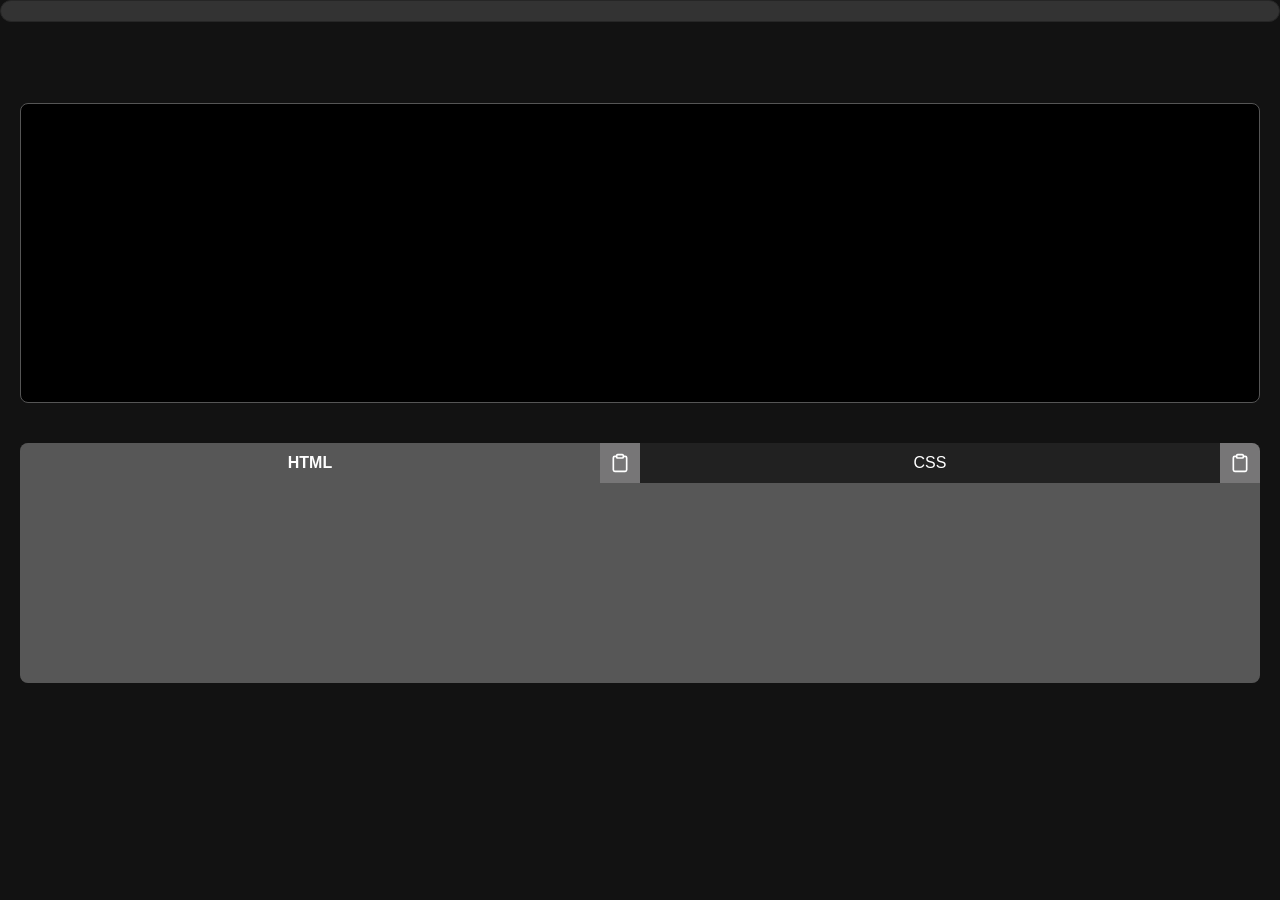
<file: details.html>
<!DOCTYPE html>
<html lang="en">
<head>
  <meta charset="UTF-8">
  <meta name="viewport" content="width=device-width, initial-scale=1.0">
  <title>تفاصيل التصميم</title>
  <link rel="stylesheet" href="style.css">
  <link rel="stylesheet" href="hh.css">

</head>
<body>
  <header class="header">
  </header>

  <main class="details-container">
    <h1 class="design-title"></h1>
    <iframe class="design-preview"></iframe>
    <div class="code-tabs">
        <div class="tabs">
          <button class="tab-btn active" onclick="showTab('html')">HTML </button>
          <button id="copyButton"   class="copy" style="display:block;" >
            <span data-text-end="Copied!" data-text-initial="Copy to clipboard" class="tooltip"></span>
            <span>
              <svg xml:space="preserve" style="enable-background:new 0 0 512 512" viewBox="0 0 6.35 6.35" y="0" x="0" height="20" width="20" xmlns:xlink="http://www.w3.org/1999/xlink" version="1.1" xmlns="http://www.w3.org/2000/svg" class="clipboard">
                <g>
                  <path fill="currentColor" d="M2.43.265c-.3 0-.548.236-.573.53h-.328a.74.74 0 0 0-.735.734v3.822a.74.74 0 0 0 .735.734H4.82a.74.74 0 0 0 .735-.734V1.529a.74.74 0 0 0-.735-.735h-.328a.58.58 0 0 0-.573-.53zm0 .529h1.49c.032 0 .049.017.049.049v.431c0 .032-.017.049-.049.049H2.43c-.032 0-.05-.017-.05-.049V.843c0-.032.018-.05.05-.05zm-.901.53h.328c.026.292.274.528.573.528h1.49a.58.58 0 0 0 .573-.529h.328a.2.2 0 0 1 .206.206v3.822a.2.2 0 0 1-.206.205H1.53a.2.2 0 0 1-.206-.205V1.529a.2.2 0 0 1 .206-.206z"></path>
                </g>
              </svg>
              <svg xml:space="preserve" style="enable-background:new 0 0 512 512" viewBox="0 0 24 24" y="0" x="0" height="18" width="18" xmlns:xlink="http://www.w3.org/1999/xlink" version="1.1" xmlns="http://www.w3.org/2000/svg" class="checkmark">
                <g>
                  <path data-original="#000000" fill="currentColor" d="M9.707 19.121a.997.997 0 0 1-1.414 0l-5.646-5.647a1.5 1.5 0 0 1 0-2.121l.707-.707a1.5 1.5 0 0 1 2.121 0L9 14.171l9.525-9.525a1.5 1.5 0 0 1 2.121 0l.707.707a1.5 1.5 0 0 1 0 2.121z"></path>
                </g>
              </svg>
            </span>
          </button> 
          <button class="tab-btn" onclick="showTab('css')">CSS </button>
          <button id="copyButton1"   class="copy" style="display:block;" >
            <span data-text-end="Copied!" data-text-initial="Copy to clipboard" class="tooltip"></span>
            <span>
              <svg xml:space="preserve" style="enable-background:new 0 0 512 512" viewBox="0 0 6.35 6.35" y="0" x="0" height="20" width="20" xmlns:xlink="http://www.w3.org/1999/xlink" version="1.1" xmlns="http://www.w3.org/2000/svg" class="clipboard">
                <g>
                  <path fill="currentColor" d="M2.43.265c-.3 0-.548.236-.573.53h-.328a.74.74 0 0 0-.735.734v3.822a.74.74 0 0 0 .735.734H4.82a.74.74 0 0 0 .735-.734V1.529a.74.74 0 0 0-.735-.735h-.328a.58.58 0 0 0-.573-.53zm0 .529h1.49c.032 0 .049.017.049.049v.431c0 .032-.017.049-.049.049H2.43c-.032 0-.05-.017-.05-.049V.843c0-.032.018-.05.05-.05zm-.901.53h.328c.026.292.274.528.573.528h1.49a.58.58 0 0 0 .573-.529h.328a.2.2 0 0 1 .206.206v3.822a.2.2 0 0 1-.206.205H1.53a.2.2 0 0 1-.206-.205V1.529a.2.2 0 0 1 .206-.206z"></path>
                </g>
              </svg>
              <svg xml:space="preserve" style="enable-background:new 0 0 512 512" viewBox="0 0 24 24" y="0" x="0" height="18" width="18" xmlns:xlink="http://www.w3.org/1999/xlink" version="1.1" xmlns="http://www.w3.org/2000/svg" class="checkmark">
                <g>
                  <path data-original="#000000" fill="currentColor" d="M9.707 19.121a.997.997 0 0 1-1.414 0l-5.646-5.647a1.5 1.5 0 0 1 0-2.121l.707-.707a1.5 1.5 0 0 1 2.121 0L9 14.171l9.525-9.525a1.5 1.5 0 0 1 2.121 0l.707.707a1.5 1.5 0 0 1 0 2.121z"></path>
                </g>
              </svg>
            </span>
          </button>
        </div>
    <div class="code-viewer">
        <pre id="html-code" class="code active"><code class="html-code"></code>   </pre>
        <pre id="css-code" class="code"><code class="css-code"></code></pre>
      </div>
  </main>

  <footer class="footer">
  </footer>

  <script>
    const design = JSON.parse(localStorage.getItem('selectedDesign'));
    const script = "</"+"script>"
    document.querySelector('.design-title').textContent = design.title;
    document.querySelector('.design-preview').srcdoc = design.htmlCode + `
      <style>
        body {
          margin: 0;
          display: flex;
          justify-content: center;
          align-items: center;
          height: 100vh; 
          background: #2f2f2f; 
        }.l {
  display: block;
  margin-bottom: 1.5em;
  font-size: 1em;
  position: absolute;
            top: 20px;
            left: 20px;

}

.l {
  background-color: rgba(0,0,0,0.7);
  border-radius: 0.75em;
  box-shadow: 0.125em 0.125em 0 0.125em rgba(0,0,0,0.3) inset;
  color: #fdea7b;
  display: inline-flex;
  align-items: center;
  margin: auto;
  padding: 0.15em;
  width: 3em;
  height: 1.5em;
  transition: background-color 0.1s 0.3s ease-out, box-shadow 0.1s 0.3s ease-out;
  -webkit-appearance: none;
  -moz-appearance: none;
  appearance: none;
}

.l:before, .l:after {
  content: "";
  display: block;
}

.l:before {
  background-color: #d7d7d7;
  border-radius: 50%;
  width: 1.2em;
  height: 1.2em;
  transition: background-color 0.1s 0.3s ease-out, transform 0.3s ease-out;
  z-index: 1;
}

.l:after {
  background: linear-gradient(transparent 50%, rgba(0,0,0,0.15) 0) 0 50% / 50% 100%,
		repeating-linear-gradient(90deg,#bbb 0,#bbb,#bbb 20%,#999 20%,#999 40%) 0 50% / 50% 100%,
		radial-gradient(circle at 50% 50%,#888 25%, transparent 26%);
  background-repeat: no-repeat;
  border: 0.25em solid transparent;
  border-left: 0.4em solid #d8d8d8;
  border-right: 0 solid transparent;
  transition: border-left-color 0.1s 0.3s ease-out, transform 0.3s ease-out;
  transform: translateX(-22.5%);
  transform-origin: 25% 50%;
  width: 1.2em;
  height: 1em;
  box-sizing: border-box;
}
/* Checked */
.l:checked {
  background-color: rgba(0,0,0,0.45);
  box-shadow: 0.125em 0.125em 0 0.125em rgba(0,0,0,0.1) inset;
}

.l:checked:before {
  background-color: currentColor;
  transform: translateX(125%)
}

.l:checked:after {
  border-left-color: currentColor;
  transform: translateX(-2.5%) rotateY(180deg);
}
/* Other States */
.l:focus {
	/* Usually an anti-A11Y practice but set to remove an annoyance just for this demo */
  outline: 0;
}` + design.cssCode + `</style> <input type="checkbox" class="l" id="toggle"> <script>
    const toggle = document.getElementById('toggle');
    toggle.addEventListener('change', () => {
        if (toggle.checked) {
            document.body.style.backgroundColor = '#ffffff'; // لون رمادي داكن
        } else {
            document.body.style.backgroundColor = '#2f2f2f'; // لون أبيض
        }
    });

` + script
    document.querySelector('.html-code').textContent = design.htmlCode;
    document.querySelector('.css-code').textContent = design.cssCode;


    function showTab(tab) {
  document.querySelectorAll(".tab-btn").forEach((btn) => btn.classList.remove("active"));
  document.querySelectorAll(".code").forEach((code) => code.classList.remove("active"));

  document.querySelector(`#${tab}-code`).classList.add("active");
  document.querySelector(`.tab-btn[onclick="showTab('${tab}')"]`).classList.add("active");
}

document.getElementById('copyButton').addEventListener('click', function() {
  const resultText = "<!-- From MD.Library by Mohamed hamed --> \n" + document.getElementById('html-code').textContent;
  navigator.clipboard.writeText(resultText).then(function() {
    alert(' تم نسخ html code ' );

  }).catch(function(error) {
      alert('فشل النسخ: ' + error);
  });
});
document.getElementById('copyButton1').addEventListener('click', function() {
  const resultText = "/* From MD.Library by Mohamed hamed */ \n" + document.getElementById('css-code').textContent;
  navigator.clipboard.writeText(resultText).then(function() {
    alert(' تم نسخ css code ' );
  }).catch(function(error) {
      alert('فشل النسخ: ' + error);
  });
});

  </script>
  
</body>

</html>
</file>
<file: style.css>
body {
    background-color: #121212;
    color: #ffffff;
    font-family: 'Arial', sans-serif;
    margin: 0;
    padding: 0;
  }
  header {
    padding: 10px 20px;
    background: #333;
    color: #fff;
    display: flex;
    align-items: center;
    text-align: center;
    justify-content: center; 
    border: #262626 0.05em solid;
    border-radius: 50px;


  }
  .container {
    display: grid;
    grid-template-columns: repeat(auto-fit, minmax(350px, 1.1fr));
    gap: 20px;
    padding: 10px;
    margin-left: 50px;
  }
  .design-detail {
    padding: 20px;
    max-width: 800px;
    margin: auto;
    background: #1e1e1e;
    border-radius: 8px;
  }
  
  .design-title {
    text-align: center;
    margin-bottom: 20px;
  }
  
  .design-preview {
    width: 100%;
    height: 400px;
    border: none;
    margin-bottom: 20px;
  }
  
  .code-section {
    background: #252525;
    padding: 20px;
    border-radius: 8px;
    color: #fff;
  }
  
  code {
    font-family: 'Courier New', monospace;
    white-space: pre-wrap;
  }
  .card {
    background: #292929;
    border-radius: 8px;
    overflow: hidden;
    transition: transform 0.3s ease, box-shadow 0.3s ease;
    display: flex;
    
    width: 350px;
    height: 280px;

  }
  
  .card:hover {
    transform: translateY(-5px);
    box-shadow: 0 4px 10px rgba(0, 0, 0, 0.5);
  }
  
  .card-preview {

    border: none;
    background: #fff; /* خلفية افتراضية */
  }
  
  .card-content {
    display: flex;
    justify-content: center; /* توسيط عمودي */
    text-align: center;
  }
  
  .view-details {
    padding: 10px 20px;
    background: #75747647;
    color: #fff;
    border: none;
    border-radius: 4px;
    cursor: pointer;
    transition: background 0.3s ease;
    font-size: 16px;
  }
  
  .view-details:hover {
    background: #3700b3;
  }
  
  .card-views {
    font-size: 14px;
    color: #aaa;
  }
  .back-btn {
    background: none;
    border: none;
    color: #fff;
    font-size: 16px;
    cursor: pointer;
    transition: color 0.3s;
  }
  
  .back-btn:hover {
    color: #aaa;
  }
  
  .details-container {
    display: flex;
    flex-direction: column;
    gap: 20px;
    padding: 20px;
  }
  
  .design-preview {
    background: #000;
    border: 1px solid #555;
    border-radius: 8px;
    height: 300px;
  }
  
  .design-preview iframe {
    width: 100%;
    height: 100%;
    border: none;
    border-radius: 8px;
  }
  
  .code-tabs {
    background: #212121;
    border-radius: 8px;
    overflow: hidden;
  }
  
  .tabs {
    display: flex;
    background: #212121;
  }
  
  .tab-btn {
    flex: 1;
    padding: 10px;
    background: none;
    border: none;
    color: #fff;
    font-size: 16px;
    cursor: pointer;
    transition: background 0.3s, color 0.3s;
  }
  
  .tab-btn:hover {
    background: #555;
  }
  
  .tab-btn.active {
    background: #575757;
    font-weight: bold;
  }
  
  .code-viewer {
    padding: 20px;
    background: #575757;
    height: 200px;
    overflow: auto;
  }
  
  .code {
    display: none;
    color: #fff;
    font-size: 14px;
    line-height: 1.5;
  }
  
  .code.active {
    display: block;
  }
  
  pre {
    white-space: pre-wrap;
    word-wrap: break-word;
  }
  

  .copy {
    /* button */
    
    --button-bg: #918f91c4;
    --button-hover-bg: #464646;
    --button-text-color: #ffffff;
    --button-hover-text-color: #8bb9fe;
    --button-border-radius: 0px;
    --button-diameter: 40px;
    --button-outline-width: 1px;
    /* tooltip */
    --tooltip-bg: #f4f3f3;
    --toolptip-border-radius: 4px;
    --tooltip-font-family: Menlo, Roboto Mono, monospace;
    --tooltip-font-size: 12px;
    --tootip-text-color: rgb(166, 0, 255);
    --tooltip-padding-x: 7px;
    --tooltip-padding-y: 7px;
    --tooltip-offset: 8px;
  
  }
  
  .copy {
    box-sizing: border-box;
    width: var(--button-diameter);
    height: var(--button-diameter);
    border-radius: var(--button-border-radius);
    background-color: var(--button-bg);
    color: var(--button-text-color);
    border: none;
    cursor: pointer;
    position: relative;
    outline: none;
  }
  
  .tooltip {
    position: absolute;
    opacity: 0;
    visibility: 0;
    top: 0;
    left: 50%;
    transform: translateX(-50%);
    white-space: nowrap;
    font: var(--tooltip-font-size) var(--tooltip-font-family);
    color: var(--tootip-text-color);
    background: var(--tooltip-bg);
    padding: var(--tooltip-padding-y) var(--tooltip-padding-x);
    border-radius: var(--toolptip-border-radius);
    pointer-events: none;
    transition: all var(--tooltip-transition-duration) cubic-bezier(0.68, -0.55, 0.265, 1.55);
  }
  
  .tooltip::before {
    content: attr(data-text-initial);
  }
  
  .tooltip::after {
    content: "";
    position: absolute;
    bottom: calc(var(--tooltip-padding-y) / 2 * -1);
    width: var(--tooltip-padding-y);
    height: var(--tooltip-padding-y);
    background: inherit;
    left: 50%;
    transform: translateX(-50%) rotate(45deg);
    z-index: -999;
    pointer-events: none;
  }
  
  .copy svg {
    position: absolute;
    top: 50%;
    left: 50%;
    transform: translate(-50%, -50%);
  }
  
  .checkmark {
    display: none;
  }
  
  /* actions */
  
  .copy:hover .tooltip,
  .copy:focus:not(:focus-visible) .tooltip {
    opacity: 1;
    visibility: visible;
    top: calc((100% + var(--tooltip-offset)) * -1);
  }
  
  .copy:focus:not(:focus-visible) .tooltip::before {
    content: attr(data-text-end);
  }
  
  .copy:focus:not(:focus-visible) .clipboard {
    display: none;
  }
  
  .copy:focus:not(:focus-visible) .checkmark {
    display: block;
  }
  
  .copy:hover,
  .copy:focus {
    background-color: var(--button-hover-bg);
  }
  
  .copy:active {
    outline: var(--button-outline-width) solid var(--button-outline-color);
  }
  
  .copy:hover svg {
    color: var(--button-hover-text-color);
  }
  .fa-solid  {
  color: #ffffff;
  }
.textWrapper {
    height: fit-content;
    min-width: 7rem;
    width: fit-content;
    font-size: 2rem;
    font-weight: 700;
    letter-spacing: 0.25ch;
    position: relative;
    z-index: 0;
    color: white;
  }
  
  .invertbox {
    position: absolute;
    height: 1%;
    width: 65%;
    aspect-ratio: 1/1;
    left: 1.5rem;
    top: 5;
    border-radius: 20%;
    background-color: rgba(255, 255, 255, 0.1);
    backdrop-filter: invert(200%);
    animation: move 5s ease-in-out infinite;
    border: #3654ff 0.05em solid;
    border-color: #9d00ff;
  }
  
  @keyframes move {
    50% {
        left: calc(100% - 0rem);
    }
  }
  
  .font-semibold {
    font-weight: 600 !important;
}
.justify-between {
    justify-content: space-between !important;
}
.items-center {
    align-items: center !important;
}
.w-full {
    width: 100% !important;
}
.hidden {
    display: none !important;
}
* {
    border-color: hsl(var(--border));
}
*, :before, :after {
    box-sizing: border-box;
    border-width: 0;
    border-style: solid;
    border-color: #e5e7eb;
}
user agent stylesheet
nav {
    display: block;
    unicode-bidi: isolate;
}
.bg-dark-700 {
    --tw-bg-opacity: 1 !important;
    background-color: rgb(23 23 23 / 1 );
}


body {
    background-color: #121212;
    color: #ffffff;
    font-family: 'Arial', sans-serif;
    margin: 0;
    padding: 0;
}
:host, :root {
    --fa-style-family-classic: "Font Awesome 6 Free";
    --fa-font-solid: normal 900 1em / 1 "Font Awesome 6 Free";
}
:host, :root {
    --fa-font-regular: normal 400 1em / 1 "Font Awesome 6 Free";
}
:host, :root {
    --fa-style-family-brands: "Font Awesome 6 Brands";
    --fa-font-brands: normal 400 1em / 1 "Font Awesome 6 Brands";
}
:root {
    --duration: 70s;
    --rt-opacity: 1 !important;
    font-optical-sizing: auto;
}
:root {
    --background: 243 0% 95%;
    --foreground: 243 0% 6%;
    --card: 243 0% 90%;
    --card-foreground: 243 0% 10%;
    --popover: 243 0% 95%;
    --popover-foreground: 243 95% 6%;
    --primary: 243 75.4% 58.6%;
    --primary-foreground: 0 0% 100%;
    --secondary: 243 10% 70%;
    --secondary-foreground: 0 0% 0%;
    --muted: 205 10% 85%;
    --muted-foreground: 243 0% 35%;
    --accent: 205 10% 80%;
    --accent-foreground: 243 0% 10%;
    --destructive: 0 50% 30%;
    --destructive-foreground: 243 0% 90%;
    --border: 243 20% 50%;
    --input: 243 20% 18%;
    --ring: 243 75.4% 58.6%;
    --radius: .5rem;
}
html {
    font-optical-sizing: auto;
}
:before, :after {
    --tw-content: "";
}
*, :before, :after {
    box-sizing: border-box;
    border-width: 0;
    border-style: solid;
    border-color: #e5e7eb;
}
:before, :after {
    --tw-content: "";
}
*, :before, :after {
    box-sizing: border-box;
    border-width: 0;
    border-style: solid;
    border-color: #e5e7eb;
}
::selection {
    background: #4338ca;
    color: #eef2ff;
}
.transition-colors {
    transition-property: color, background-color, border-color, text-decoration-color, fill, stroke !important;
    transition-timing-function: cubic-bezier(.4,0,.2,1) !important;
    transition-duration: .15s !important;
}
.tracking-wide {
    letter-spacing: .025em !important;
}
.font-medium {
    font-weight: 500 !important;
}
.text-sm {
    font-size: .875rem !important;
    line-height: 1.25rem !important;
}
.pr-2 {
    padding-right: .5rem !important;
}
.py-2 {
    padding-top: .5rem !important;
    padding-bottom: .5rem !important;
}
.px-2\.5 {
    padding-left: .625rem !important;
    padding-right: .625rem !important;
}
.bg-dark-600 {
    --tw-bg-opacity: 1 !important;
    background-color: rgb(33 33 33 / 1 ) !important;
}
.rounded-lg {
    border-radius: var(--radius) !important;
}
.hidden {
    display: none !important;
}
.hidden {
    display: none !important;
}
a {
    color: inherit;
    text-decoration: inherit;
}
* {
    border-color: hsl(var(--border));
}
*, :before, :after {
    box-sizing: border-box;
    border-width: 0;
    border-style: solid;
    border-color: #e5e7eb;
}
*, :before, :after {
    box-sizing: border-box;
    border-width: 0;
    border-style: solid;
    border-color: #e5e7eb;
}
*, :before, :after {
    box-sizing: border-box;
    border-width: 0;
    border-style: solid;
    border-color: #e5e7eb;
}
*, :before, :after {
    box-sizing: border-box;
    border-width: 0;
    border-style: solid;
    border-color: #e5e7eb;
}
* {
    border-color: hsl(var(--border));
}
user agent stylesheet
a:-webkit-any-link {
    color: -webkit-link;
    cursor: pointer;
    text-decoration: underline;
}
.font-semibold {
    font-weight: 600 !important;
}
.font-semibold {
    font-weight: 600 !important;
}
.bg-dark-700 {
    --tw-bg-opacity: 1 !important;
    background-color: rgb(23 23 23 / 1 );
}
.bg-dark-700 {
    --tw-bg-opacity: 1 !important;
    background-color: rgb(23 23 23 / 1);
}
header {
    padding: 10px 20px;
    background: #333;
    color: #fff;
    display: flex
;
    align-items: center;
    text-align: center;
    justify-content: center;
    border: #262626 0.05em solid;
    border-radius: 50px;
}
body {
    background-color: #121212;
    color: #ffffff;
    font-family: 'Arial', sans-serif;
    margin: 0;
    padding: 0;
}
body {
    background-color: #121212;
    color: #ffffff;
    font-family: 'Arial', sans-serif;
    margin: 0;
    padding: 0;
}
:host, :root {
    --fa-style-family-classic: "Font Awesome 6 Free";
    --fa-font-solid: normal 900 1em / 1 "Font Awesome 6 Free";
}
:host, :root {
    --fa-font-regular: normal 400 1em / 1 "Font Awesome 6 Free";
}
:host, :root {
    --fa-style-family-brands: "Font Awesome 6 Brands";
    --fa-font-brands: normal 400 1em / 1 "Font Awesome 6 Brands";
}
:root {
    --duration: 70s;
    --rt-opacity: 1 !important;
    font-optical-sizing: auto;
}
:root {
    --background: 243 0% 95%;
    --foreground: 243 0% 6%;
    --card: 243 0% 90%;
    --card-foreground: 243 0% 10%;
    --popover: 243 0% 95%;
    --popover-foreground: 243 95% 6%;
    --primary: 243 75.4% 58.6%;
    --primary-foreground: 0 0% 100%;
    --secondary: 243 10% 70%;
    --secondary-foreground: 0 0% 0%;
    --muted: 205 10% 85%;
    --muted-foreground: 243 0% 35%;
    --accent: 205 10% 80%;
    --accent-foreground: 243 0% 10%;
    --destructive: 0 50% 30%;
    --destructive-foreground: 243 0% 90%;
    --border: 243 20% 50%;
    --input: 243 20% 18%;
    --ring: 243 75.4% 58.6%;
    --radius: .5rem;
}
:root {
    --background: 243 0% 95%;
    --foreground: 243 0% 6%;
    --card: 243 0% 90%;
    --card-foreground: 243 0% 10%;
    --popover: 243 0% 95%;
    --popover-foreground: 243 95% 6%;
    --primary: 243 75.4% 58.6%;
    --primary-foreground: 0 0% 100%;
    --secondary: 243 10% 70%;
    --secondary-foreground: 0 0% 0%;
    --muted: 205 10% 85%;
    --muted-foreground: 243 0% 35%;
    --accent: 205 10% 80%;
    --accent-foreground: 243 0% 10%;
    --destructive: 0 50% 30%;
    --destructive-foreground: 243 0% 90%;
    --border: 243 20% 50%;
    --input: 243 20% 18%;
    --ring: 243 75.4% 58.6%;
    --radius: .5rem;
}
:root {
    --duration: 70s;
    --rt-opacity: 1 !important;
    font-optical-sizing: auto;
}
:host, :root {
    --fa-style-family-brands: "Font Awesome 6 Brands";
    --fa-font-brands: normal 400 1em / 1 "Font Awesome 6 Brands";
}
:host, :root {
    --fa-font-regular: normal 400 1em / 1 "Font Awesome 6 Free";
}
:host, :root {
    --fa-style-family-classic: "Font Awesome 6 Free";
    --fa-font-solid: normal 900 1em / 1 "Font Awesome 6 Free";
}
html {
    font-optical-sizing: auto;
}
html {
    font-optical-sizing: auto;
}
:before, :after {
    --tw-content: "";
}
*, :before, :after {
    box-sizing: border-box;
    border-width: 0;
    border-style: solid;
    border-color: #e5e7eb;
}
*, :before, :after {
    box-sizing: border-box;
    border-width: 0;
    border-style: solid;
    border-color: #e5e7eb;
}
:before, :after {
    --tw-content: "";
}
*, :before, :after {
    box-sizing: border-box;
    border-width: 0;
    border-style: solid;
    border-color: #e5e7eb;
}
:before, :after {
    --tw-content: "";
}
*, :before, :after {
    box-sizing: border-box;
    border-width: 0;
    border-style: solid;
    border-color: #e5e7eb;
}
:before, :after {
    --tw-content: "";
}
*, :before, :after {
    box-sizing: border-box;
    border-width: 0;
    border-style: solid;
    border-color: #e5e7eb;
}
*, :before, :after {
    box-sizing: border-box;
    border-width: 0;
    border-style: solid;
    border-color: #e5e7eb;
}
:before, :after {
    --tw-content: "";
}
*, :before, :after {
    box-sizing: border-box;
    border-width: 0;
    border-style: solid;
    border-color: #e5e7eb;
}
:before, :after {
    --tw-content: "";
}
*, :before, :after {
    box-sizing: border-box;
    border-width: 0;
    border-style: solid;
    border-color: #e5e7eb;
}
::selection {
    background: #4338ca;
    color: #eef2ff;
}
::selection {
    background: #4338ca;
    color: #eef2ff;
}

@media (max-width: 992px) {
  .container {

    margin-left: 20px;
  }
}
</file>
<file: hh.css>
*,:before,:after {
    box-sizing: border-box;
    border-width: 0;
    border-style: solid;
    border-color: #e5e7eb
}

:before,:after {
    --tw-content: ""
}

















@media (min-width: 100px) {
    .lg\:absolute {
        position:absolute!important
    }

    .lg\:relative {
        position: relative!important;
    }

    .lg\:sticky {
        position: sticky!important
    }

    .lg\:-bottom-24 {
        bottom: -6rem!important
    }

    .lg\:-right-24 {
        right: -6rem!important
    }

    .lg\:right-0 {
        right: 0!important
    }

    .lg\:top-4 {
        top: 1rem!important
    }

    .lg\:col-span-2 {
        grid-column: span 2 / span 2!important
    }

    .lg\:col-span-3 {
        grid-column: span 3 / span 3!important
    }

    .lg\:mx-0 {
        margin-left: 0!important;
        margin-right: 0!important
    }

    .lg\:ml-0 {
        margin-left: 0!important
    }

    .lg\:ml-4 {
        margin-left: 1rem!important
    }

    .lg\:mr-5 {
        margin-right: 1.25rem!important
    }

    .lg\:mt-0 {
        margin-top: 0!important
    }

    .lg\:mt-16 {
        margin-top: 4rem!important
    }

    .lg\:block {
        display: block!important
    }

    .lg\:flex {
        display: flex!important
    }

    .lg\:table-cell {
        display: table-cell!important
    }

    .lg\:hidden {
        display: none!important
    }

    .lg\:aspect-\[3\/2\] {
        aspect-ratio: 3/2!important
    }

    .lg\:h-14 {
        height: 3.5rem!important
    }

    .lg\:h-\[3px\] {
        height: 3px!important
    }

    .lg\:h-\[40px\] {
        height: 40px!important
    }

    .lg\:w-1\/3 {
        width: 33.333333%!important
    }

    .lg\:w-14 {
        width: 3.5rem!important
    }

    .lg\:w-24 {
        width: 6rem!important
    }

    .lg\:w-\[40px\] {
        width: 40px!important
    }

    .lg\:max-w-2xl {
        max-width: 42rem!important
    }

    .lg\:max-w-\[180px\] {
        max-width: 180px!important
    }

    .lg\:max-w-none {
        max-width: none!important
    }

    .lg\:rotate-45 {
        --tw-rotate: 45deg !important;
        transform: translate(var(--tw-translate-x),var(--tw-translate-y)) rotate(var(--tw-rotate)) skew(var(--tw-skew-x)) skewY(var(--tw-skew-y)) scaleX(var(--tw-scale-x)) scaleY(var(--tw-scale-y))!important
    }

    .lg\:scale-x-\[-1\] {
        --tw-scale-x: -1 !important;
        transform: translate(var(--tw-translate-x),var(--tw-translate-y)) rotate(var(--tw-rotate)) skew(var(--tw-skew-x)) skewY(var(--tw-skew-y)) scaleX(var(--tw-scale-x)) scaleY(var(--tw-scale-y))!important
    }

    .lg\:grid-cols-3 {
        grid-template-columns: repeat(3,minmax(0,1fr))!important
    }

    .lg\:grid-cols-4 {
        grid-template-columns: repeat(4,minmax(0,1fr))!important
    }

    .lg\:grid-cols-7 {
        grid-template-columns: repeat(7,minmax(0,1fr))!important
    }

    .lg\:flex-row {
        flex-direction: row!important
    }

    .lg\:items-center {
        align-items: center!important
    }

    .lg\:justify-between {
        justify-content: space-between!important
    }

    .lg\:gap-0 {
        gap: 0px!important
    }

    .lg\:gap-6 {
        gap: 1.5rem!important
    }

    .lg\:space-y-16>:not([hidden])~:not([hidden]) {
        --tw-space-y-reverse: 0 !important;
        margin-top: calc(4rem * calc(1 - var(--tw-space-y-reverse)))!important;
        margin-bottom: calc(4rem * var(--tw-space-y-reverse))!important
    }

    .lg\:rounded-l-none {
        border-top-left-radius: 0!important;
        border-bottom-left-radius: 0!important
    }

    .lg\:rounded-r-none {
        border-top-right-radius: 0!important;
        border-bottom-right-radius: 0!important
    }

    .lg\:border-l {
        border-left-width: 1px!important
    }

    .lg\:border-t {
        border-top-width: 1px!important
    }

    .lg\:border-t-0 {
        border-top-width: 0px!important
    }

    .lg\:border-t-gray-200\/5 {
        border-top-color: #e5e7eb0d!important
    }

    .lg\:px-10 {
        padding-left: 2.5rem!important;
        padding-right: 2.5rem!important
    }

    .lg\:px-2 {
        padding-left: .5rem!important;
        padding-right: .5rem!important
    }

    .lg\:px-6 {
        padding-left: 1.5rem!important;
        padding-right: 1.5rem!important
    }

    .lg\:px-8 {
        padding-left: 2rem!important;
        padding-right: 2rem!important
    }

    .lg\:pb-10 {
        padding-bottom: 2.5rem!important
    }

    .lg\:pb-24 {
        padding-bottom: 6rem!important
    }

    .lg\:pr-8 {
        padding-right: 2rem!important
    }

    .lg\:text-2xl {
        font-size: 1.5rem!important;
        line-height: 2rem!important
    }

    .lg\:text-5xl {
        font-size: 3rem!important;
        line-height: 1!important
    }
}




.\[\&\:has\(\:focus-visible\)\]\:border-indigo-400:has(:focus-visible) {
    --tw-border-opacity: 1 !important;
    border-color: rgb(129 140 248 / var(--tw-border-opacity))!important
}

.\[\&\:has\(\:focus-visible\)\]\:ring-4:has(:focus-visible) {
    --tw-ring-offset-shadow: var(--tw-ring-inset) 0 0 0 var(--tw-ring-offset-width) var(--tw-ring-offset-color) !important;
    --tw-ring-shadow: var(--tw-ring-inset) 0 0 0 calc(4px + var(--tw-ring-offset-width)) var(--tw-ring-color) !important;
    box-shadow: var(--tw-ring-offset-shadow),var(--tw-ring-shadow),var(--tw-shadow, 0 0 #0000)!important
}

.\[\&\:has\(\:focus-visible\)\]\:ring-indigo-400:has(:focus-visible) {
    --tw-ring-opacity: 1 !important;
    --tw-ring-color: rgb(129 140 248 / var(--tw-ring-opacity)) !important
}

.\[\&\>\*\>\*\]\:inset-0>*>* {
    top: 0!important;
    right: 0!important;
    bottom: 0!important;
    left: 0!important
}

.\[\&\>\*\>\*\]\:flex>*>* {
    display: flex!important
}

.\[\&\>\*\>\*\]\:h-full>*>* {
    height: 100%!important
}

.\[\&\>\*\>\*\]\:w-full>*>* {
    width: 100%!important
}

.\[\&\>\*\>\*\]\:items-center>*>* {
    align-items: center!important
}

.\[\&\>\*\>\*\]\:justify-center>*>* {
    justify-content: center!important
}

.\[\&\>\*\]\:flex>* {
    display: flex!important
}

.\[\&\>\*\]\:h-full>* {
    height: 100%!important
}

.\[\&\>\*\]\:w-full>* {
    width: 100%!important
}

.\[\&\>\*\]\:justify-start>* {
    justify-content: flex-start!important
}

.\[\&\>\*\]\:rounded>* {
    border-radius: .25rem!important
}

.\[\&\>\*\]\:rounded-lg>* {
    border-radius: var(--radius)!important
}

.\[\&\>span\]\:line-clamp-1>span {
    overflow: hidden!important;
    display: -webkit-box!important;
    -webkit-box-orient: vertical!important;
    -webkit-line-clamp: 1!important
}

.\[\&\>svg\]\:size-3\.5>svg {
    width: .875rem!important;
    height: .875rem!important
}
</file>
